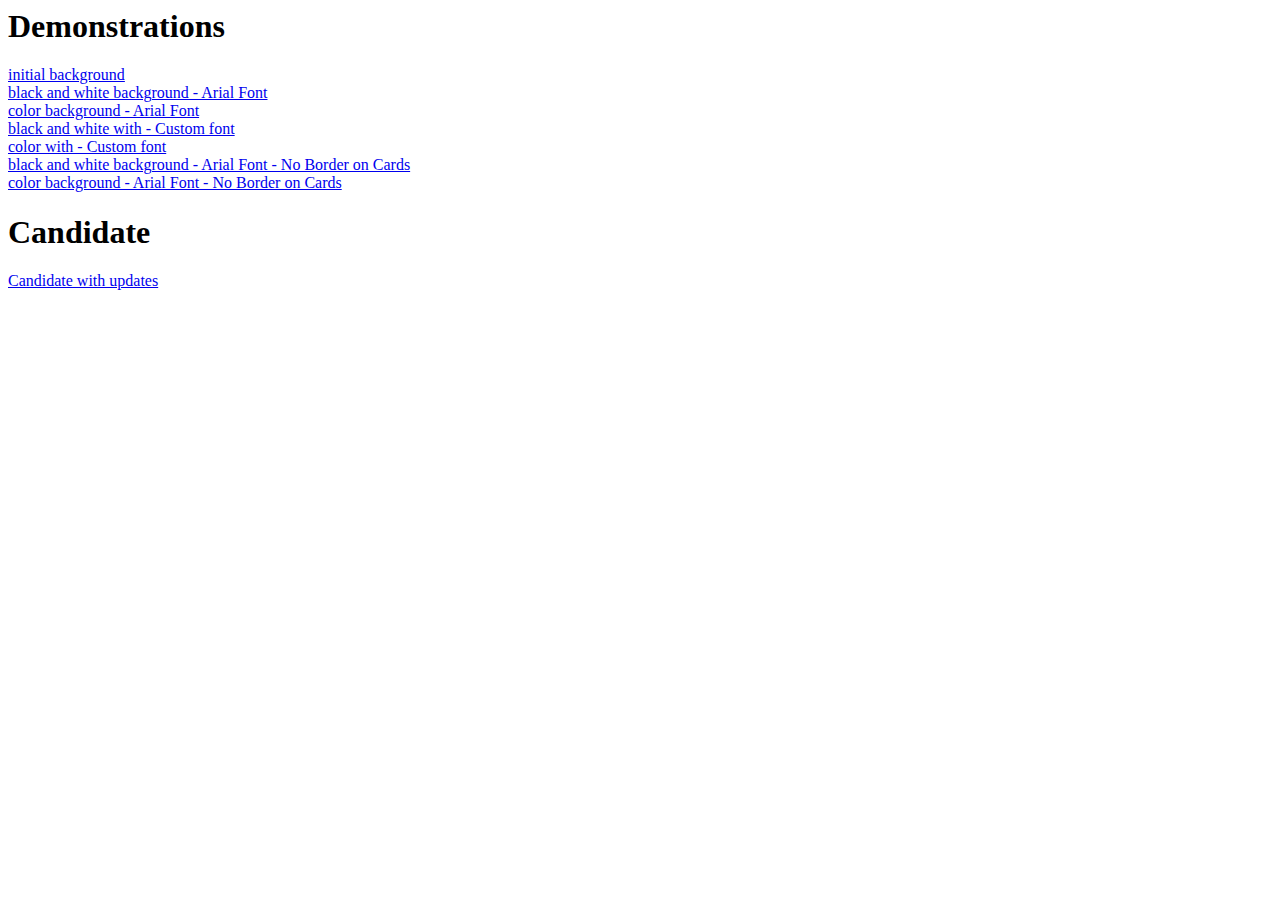
<file: index.html>
<html>

	<h1>Demonstrations</h1>
	<a href="./app/html/default.html">initial background</a></br>
	<a href="./app/html/version_1.html">black and white background - Arial Font</a></br>
	<a href="./app/html/version_2.html">color background - Arial Font</a></br>
	<a href="./app/html/version_3.html">black and white with - Custom font</a></br>
	<a href="./app/html/version_4.html">color with - Custom font</a></br>
	<a href="./app/html/version_5.html">black and white background - Arial Font - No Border on Cards</a></br>
        <a href="./app/html/version_6.html">color background - Arial Font - No Border on Cards</a></br>

	<h1>Candidate</h1>
	<a href="./app/html/candidate.html">Candidate with updates</a>
</html>
</file>
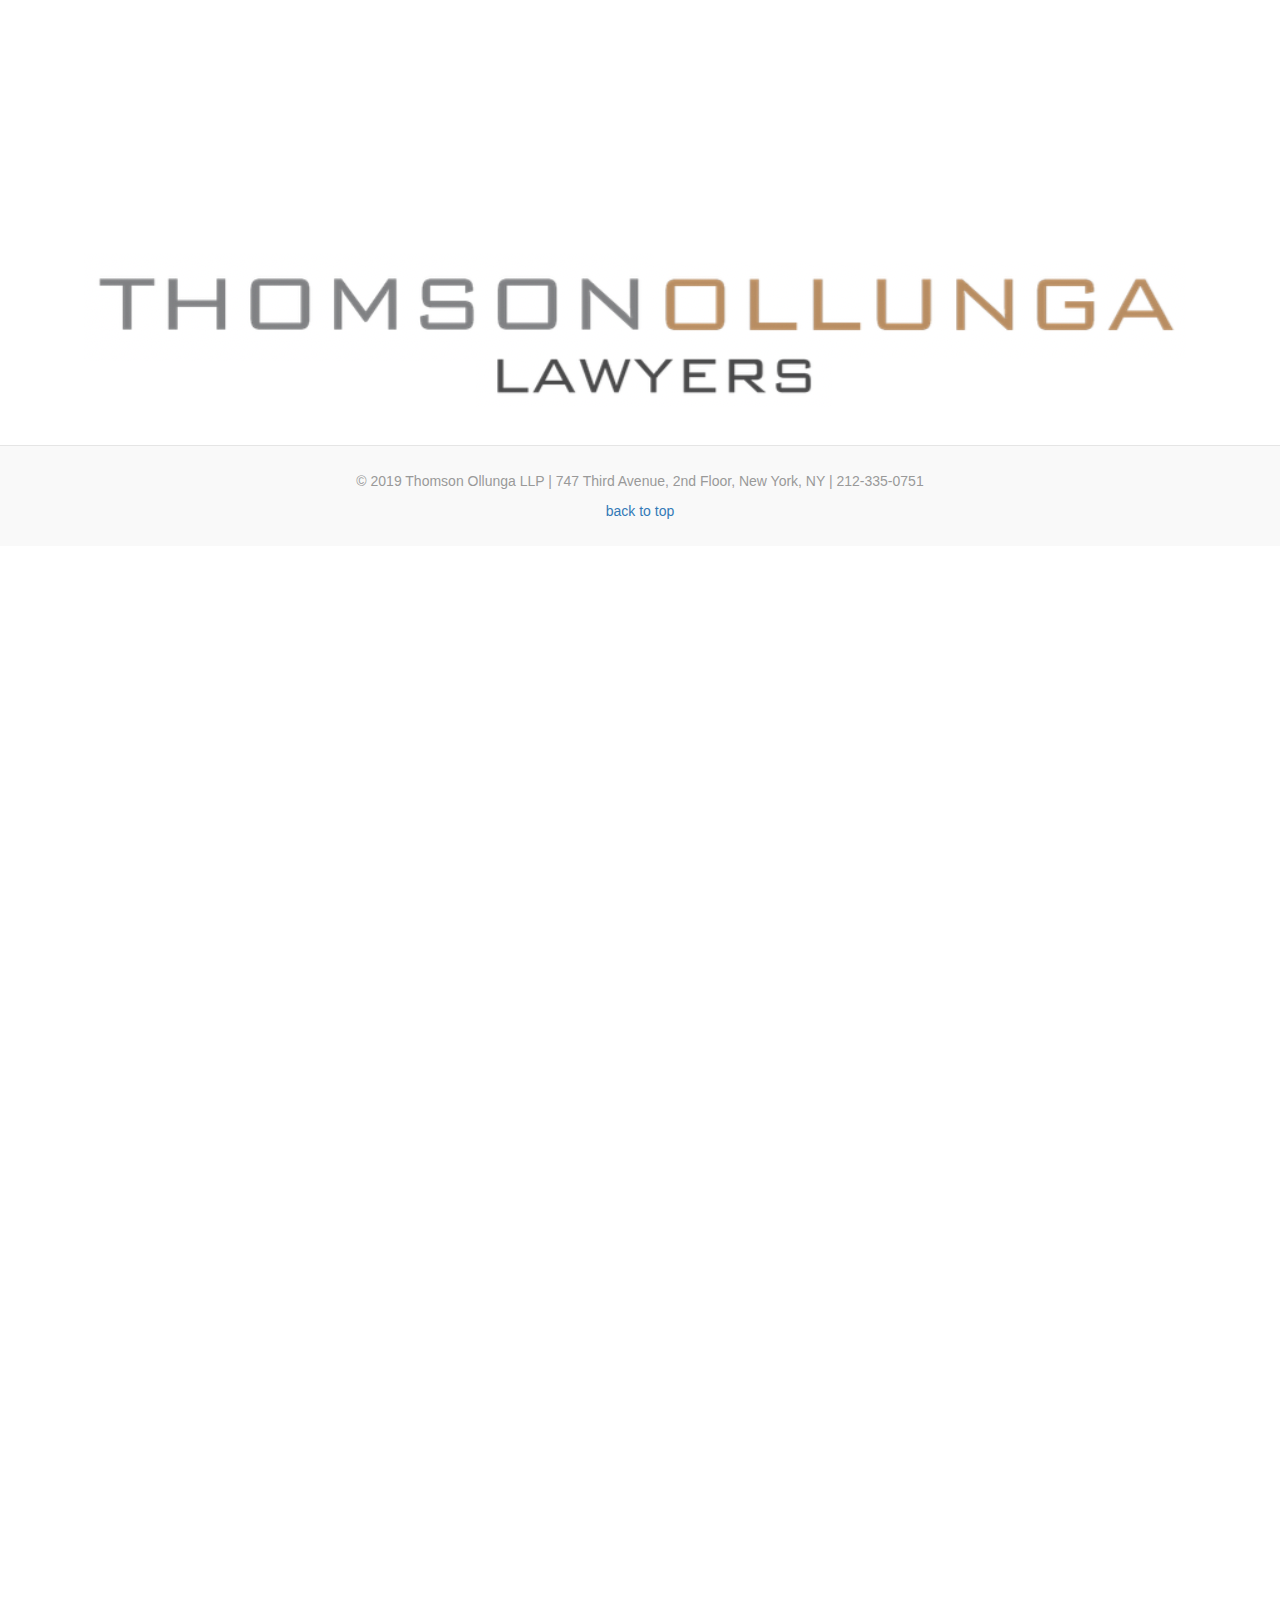
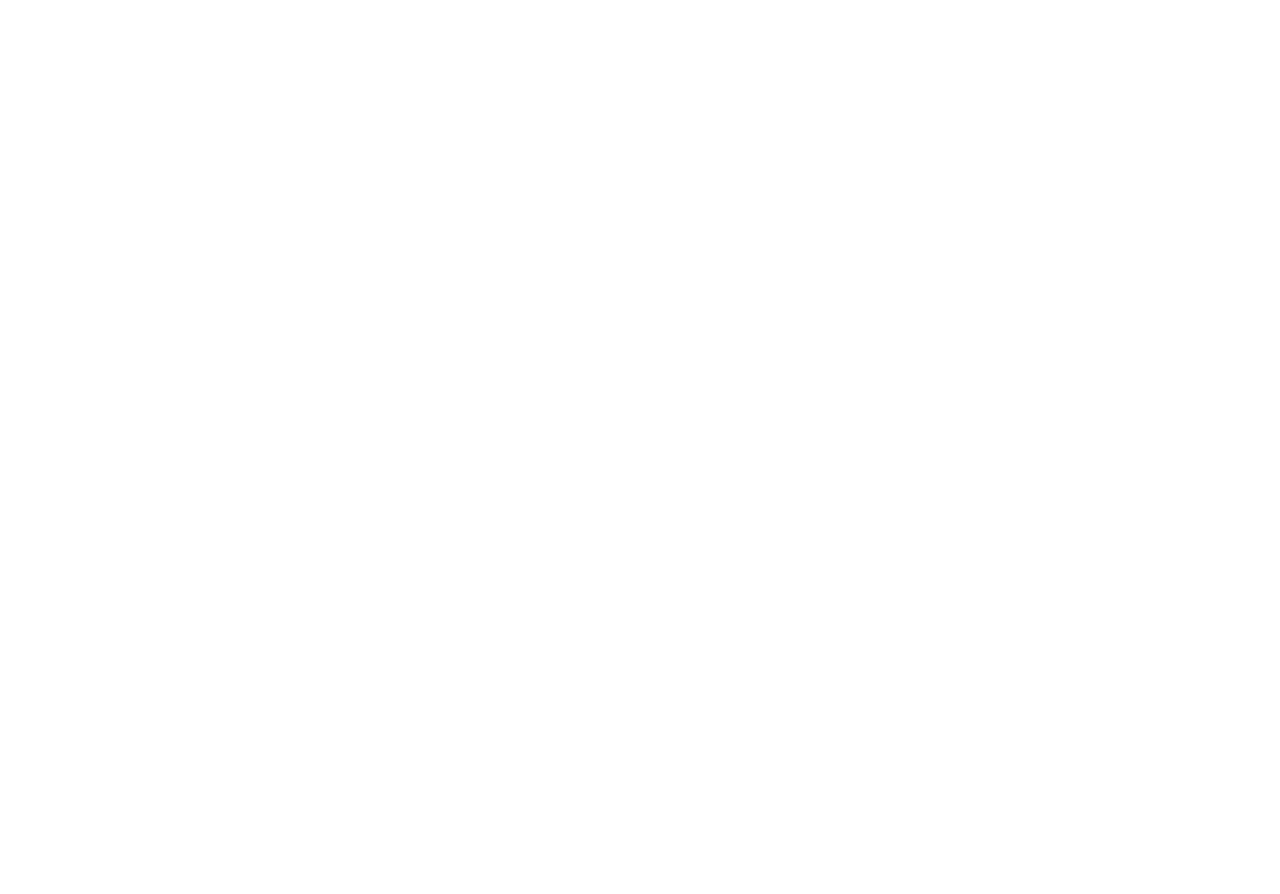
<file: app/html/candidate.html>
<!DOCTYPE html>
<html lang="en"><head>
    <meta charset="utf-8">
    <meta name="viewport" content="width=device-width, initial-scale=1, shrink-to-fit=no">
    <meta name="description" content="">
    <meta name="author" content="thomsonollunga llp">
    <title>TO LLP</title>


    <!-- Bootstrap core CSS -->
    <link href="./../css/bootstrap.css" rel="stylesheet">

    <link rel="stylesheet" href="https://stackpath.bootstrapcdn.com/bootstrap/4.1.3/css/bootstrap.min.css" integrity="sha384-MCw98/SFnGE8fJT3GXwEOngsV7Zt27NXFoaoApmYm81iuXoPkFOJwJ8ERdknLPMO" crossorigin="anonymous">
    <link rel="stylesheet" href="https://use.fontawesome.com/releases/v5.5.0/css/all.css" integrity="sha384-B4dIYHKNBt8Bc12p+WXckhzcICo0wtJAoU8YZTY5qE0Id1GSseTk6S+L3BlXeVIU" crossorigin="anonymous">

    <!-- Custom styles for this template -->
    <link href="./../css/site.css" rel="stylesheet">
    <link href="./../css/fixed_navbar.css" rel="stylesheet">
    <link href="./../css/searchbar.css" rel="stylesheet">
    <link href="./../css/contact-card.css" rel="stylesheet">
    <link href="./../css/general_inquiries.css" rel="stylesheet">
    <link href="./../css/bank-gothic.css" rel="stylesheet">
    <link href="./../css/responsive.css" rel="stylesheet">
  </head>
  <body class="arial-font">
	<nav class="navbar fixed-top">
		<div class="container-fluid">
		    <div class="nav">
		    </div>
		</div>
        </nav>
    <main class="">
    	<div class="about background-1">
	</div>
	<div class="container contact">
		<div class="contacts_cards">
		</div>
		<div class="d-flex flex-row justify-content-around align-center">
			<img src="./../images/thomsonollungallp-logo.png" class="thomson-ollunga-logo"></img>
		</div>
	</div>
	<div class="d-flex flex-row justify-content-around align-center picture-secondary">
	</div>
	</div>
    </main>
    <footer class="blog-footer">
	    <p>© 2019 Thomson Ollunga LLP | 747 Third Avenue, 2nd Floor, New York, NY | 212-335-0751</p>
        <p>
          <a href="#">back to top</a>
        </p>
    </footer>
     <script src="https://ajax.googleapis.com/ajax/libs/jquery/3.3.1/jquery.min.js"></script>
     <script src="./../js/elasticlunr.min.js"></script>
     <script src="./../js/bootstrap.min.js"></script>
     <script src="./../js/app.js"></script>

</body>
</html>
</file>
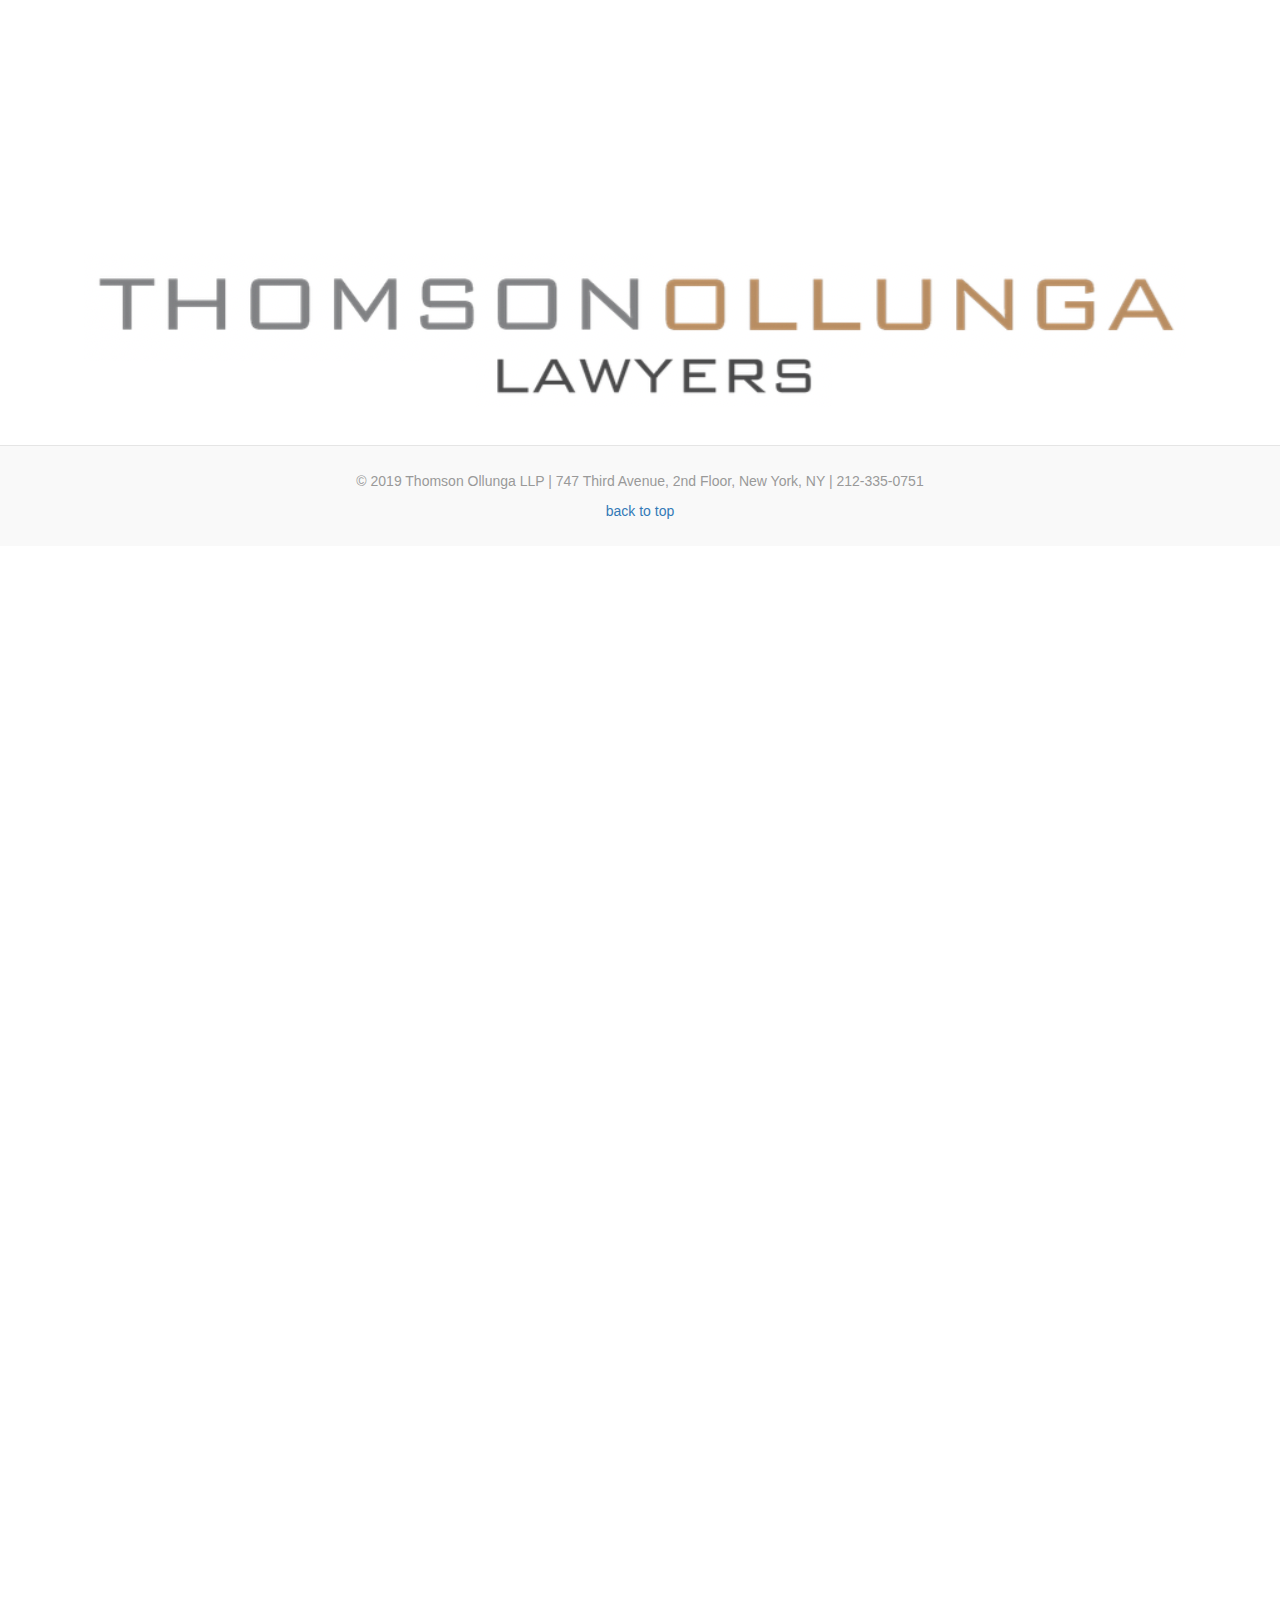
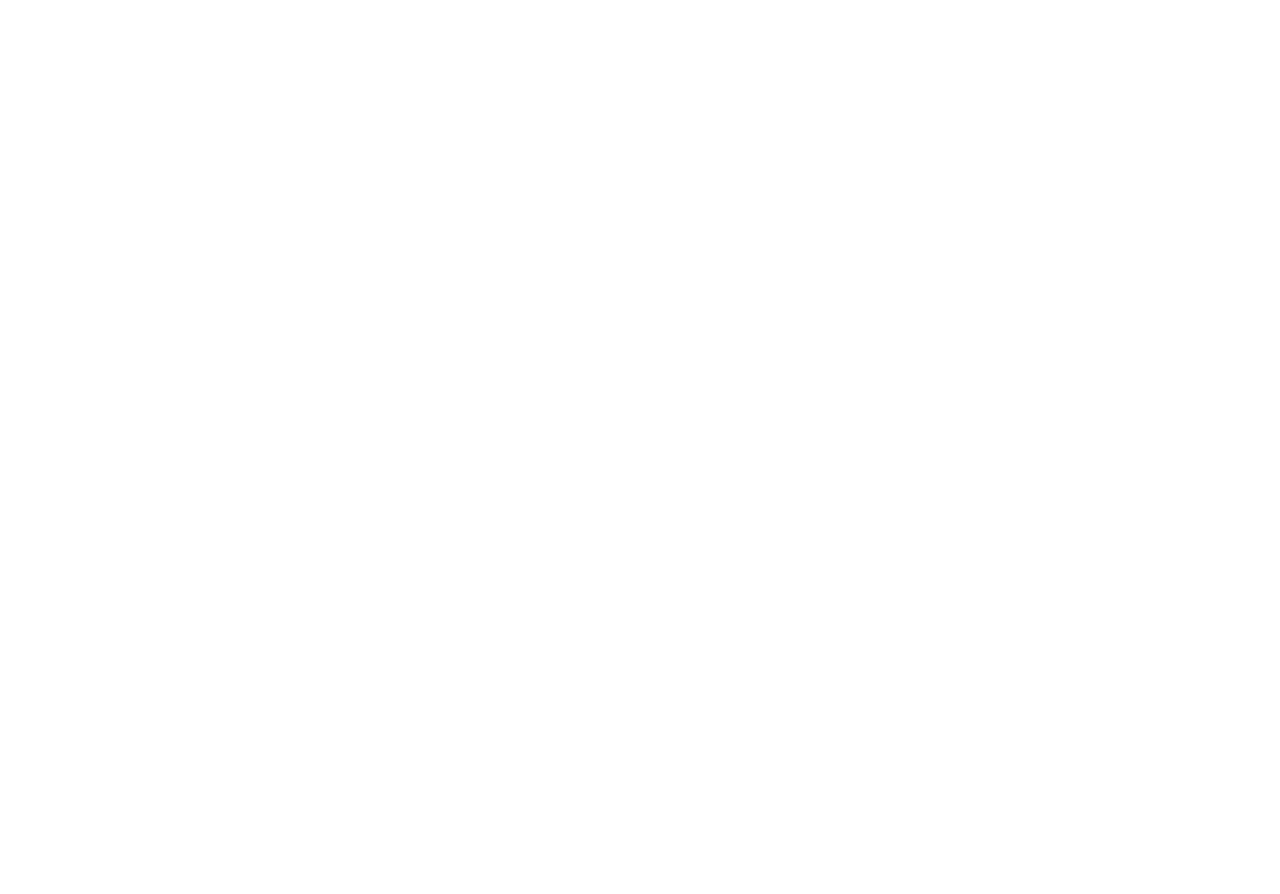
<file: app/html/version_1.html>
<!DOCTYPE html>
<html lang="en"><head>
    <meta charset="utf-8">
    <meta name="viewport" content="width=device-width, initial-scale=1, shrink-to-fit=no">
    <meta name="description" content="">
    <meta name="author" content="thomsonollunga llp">
    <title>TO LLP</title>


    <!-- Bootstrap core CSS -->
    <link href="./../css/bootstrap.css" rel="stylesheet">

    <link rel="stylesheet" href="https://stackpath.bootstrapcdn.com/bootstrap/4.1.3/css/bootstrap.min.css" integrity="sha384-MCw98/SFnGE8fJT3GXwEOngsV7Zt27NXFoaoApmYm81iuXoPkFOJwJ8ERdknLPMO" crossorigin="anonymous">
    <link rel="stylesheet" href="https://use.fontawesome.com/releases/v5.5.0/css/all.css" integrity="sha384-B4dIYHKNBt8Bc12p+WXckhzcICo0wtJAoU8YZTY5qE0Id1GSseTk6S+L3BlXeVIU" crossorigin="anonymous">

    <!-- Custom styles for this template -->
    <link href="./../css/site.css" rel="stylesheet">
    <link href="./../css/fixed_navbar.css" rel="stylesheet">
    <link href="./../css/searchbar.css" rel="stylesheet">
    <link href="./../css/contact-card.css" rel="stylesheet">
    <link href="./../css/general_inquiries.css" rel="stylesheet">
    <link href="./../css/responsive.css" rel="stylesheet">
  </head>
  <body class="arial-font">
	<nav class="navbar fixed-top">
		<div class="container-fluid">
		    <div class="nav">
		    </div>
		</div>
        </nav>
    <main class="">
    	<div class="about background-1">
	</div>
	<div class="container contact">
		<div class="contacts_cards">
		</div>
		<div class="d-flex flex-row justify-content-around align-center">
			<img src="./../images/thomsonollungallp-logo.png" class="thomson-ollunga-logo"></img>
		</div>
	</div>
	<div class="d-flex flex-row justify-content-around align-center picture-secondary">
	</div>
	</div>
    </main>
    <footer class="blog-footer">
	    <p>© 2019 Thomson Ollunga LLP | 747 Third Avenue, 2nd Floor, New York, NY | 212-335-0751</p>
        <p>
          <a href="#">back to top</a>
        </p>
    </footer>
     <script src="https://ajax.googleapis.com/ajax/libs/jquery/3.3.1/jquery.min.js"></script>
     <script src="./../js/elasticlunr.min.js"></script>
     <script src="./../js/bootstrap.min.js"></script>
     <script src="./../js/app.js"></script>

</body>
</html>
</file>
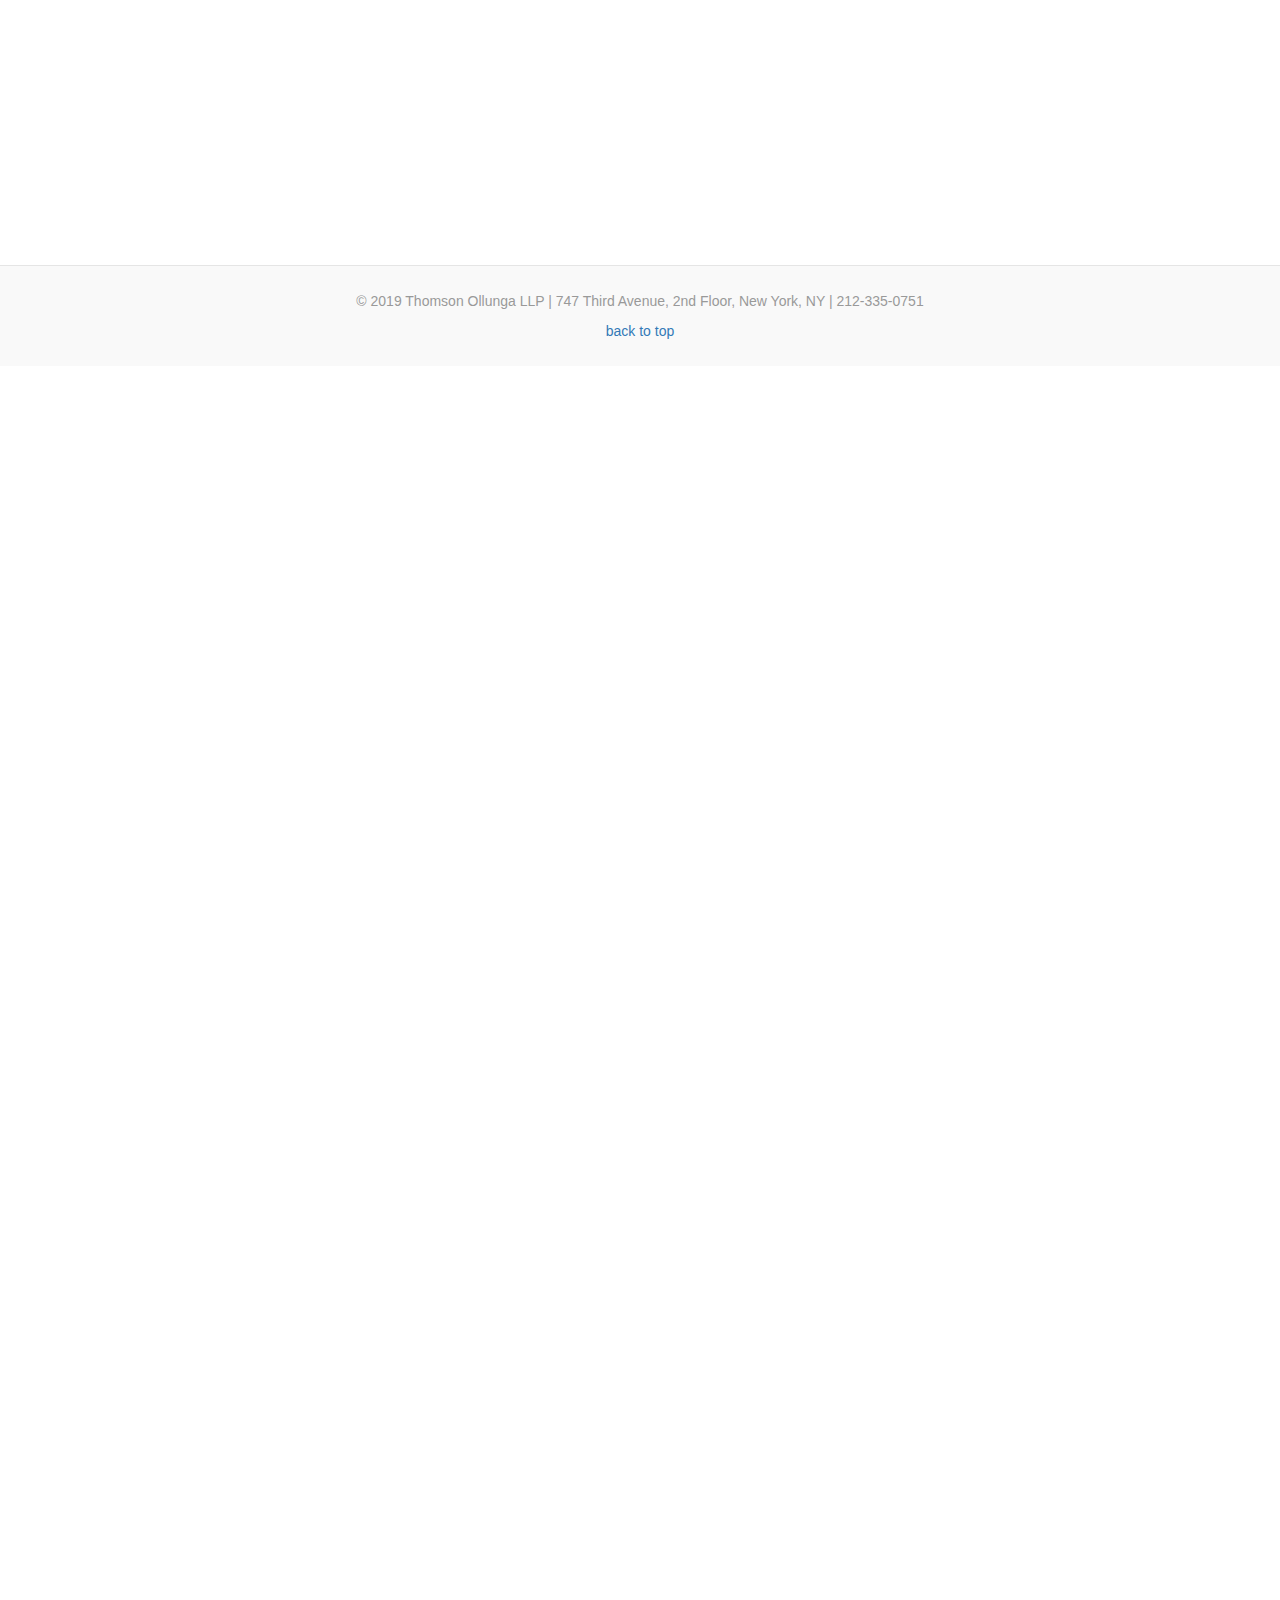
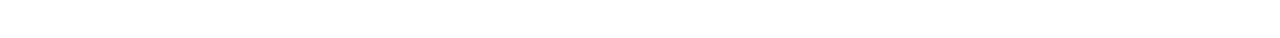
<file: app/html/version_2.html>
<!DOCTYPE html>
<html lang="en"><head>
    <meta charset="utf-8">
    <meta name="viewport" content="width=device-width, initial-scale=1, shrink-to-fit=no">
    <meta name="description" content="">
    <meta name="author" content="thomsonollunga llp">
    <title>TO LLP</title>


    <!-- Bootstrap core CSS -->
    <link href="./../css/bootstrap.css" rel="stylesheet">

    <link rel="stylesheet" href="https://stackpath.bootstrapcdn.com/bootstrap/4.1.3/css/bootstrap.min.css" integrity="sha384-MCw98/SFnGE8fJT3GXwEOngsV7Zt27NXFoaoApmYm81iuXoPkFOJwJ8ERdknLPMO" crossorigin="anonymous">
    <link rel="stylesheet" href="https://use.fontawesome.com/releases/v5.5.0/css/all.css" integrity="sha384-B4dIYHKNBt8Bc12p+WXckhzcICo0wtJAoU8YZTY5qE0Id1GSseTk6S+L3BlXeVIU" crossorigin="anonymous">

    <!-- Custom styles for this template -->
    <link href="./../css/site.css" rel="stylesheet">
    <link href="./../css/fixed_navbar.css" rel="stylesheet">
    <link href="./../css/searchbar.css" rel="stylesheet">
    <link href="./../css/contact-card.css" rel="stylesheet">
  </head>
  <body class="arial-font">
	<nav class="navbar fixed-top">
		<div class="container-fluid">
		    <div class="nav">
		    </div>
		</div>
        </nav>
    <main class="">
    	<div class="about background-2">
	</div>
	<div class="container contact">
		<div class="contacts_cards">
		</div>
	</div>
    </main>
    <footer class="blog-footer">
	    <p>© 2019 Thomson Ollunga LLP | 747 Third Avenue, 2nd Floor, New York, NY | 212-335-0751</p>
        <p>
          <a href="#">back to top</a>
        </p>
    </footer>
     <script src="https://ajax.googleapis.com/ajax/libs/jquery/3.3.1/jquery.min.js"></script>
     <script src="./../js/elasticlunr.min.js"></script>
     <script src="./../js/bootstrap.min.js"></script>
     <script src="./../js/app.js"></script>

</body>
</html>
</file>
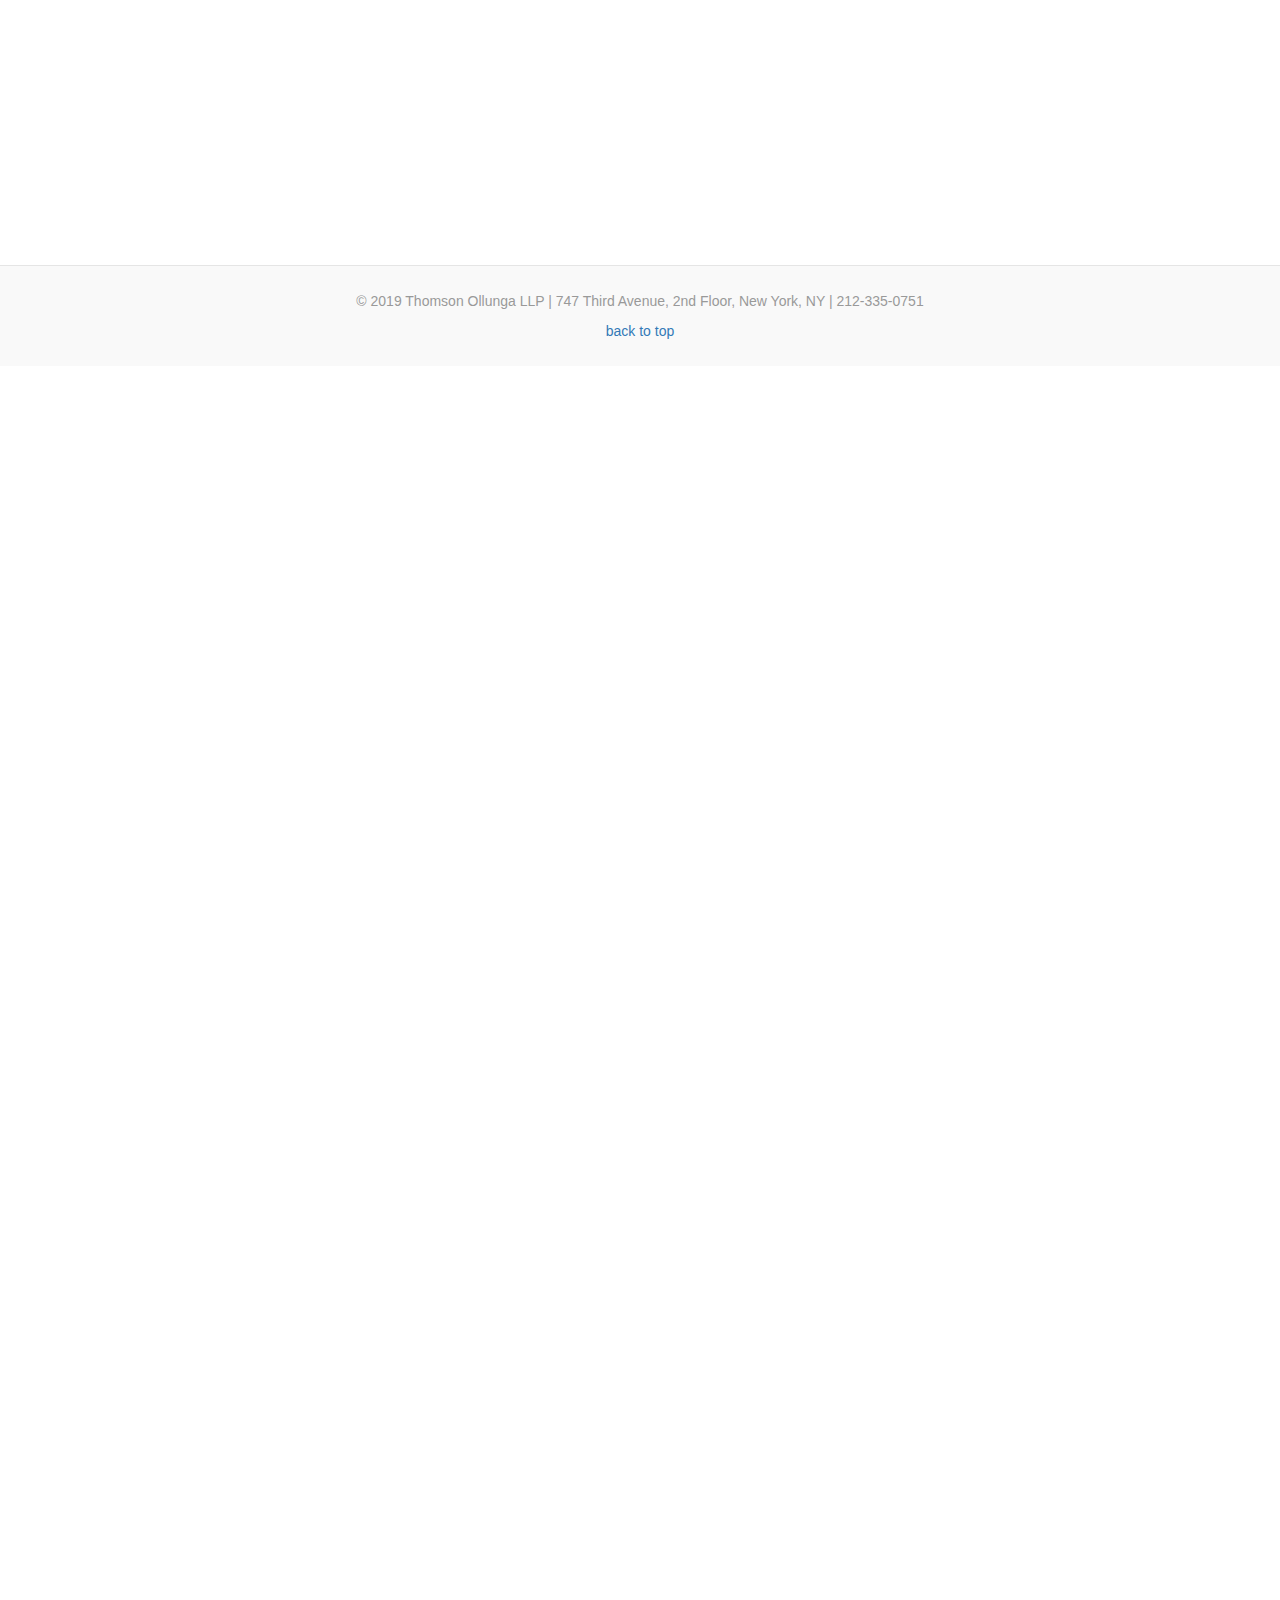
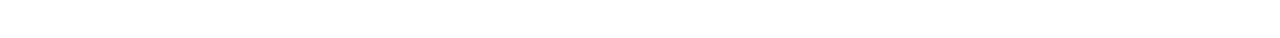
<file: app/html/version_3.html>
<!DOCTYPE html>
<html lang="en"><head>
    <meta charset="utf-8">
    <meta name="viewport" content="width=device-width, initial-scale=1, shrink-to-fit=no">
    <meta name="description" content="">
    <meta name="author" content="thomsonollunga llp">
    <title>TO LLP</title>


    <!-- Bootstrap core CSS -->
    <link href="./../css/bootstrap.css" rel="stylesheet">

    <link rel="stylesheet" href="https://stackpath.bootstrapcdn.com/bootstrap/4.1.3/css/bootstrap.min.css" integrity="sha384-MCw98/SFnGE8fJT3GXwEOngsV7Zt27NXFoaoApmYm81iuXoPkFOJwJ8ERdknLPMO" crossorigin="anonymous">
    <link rel="stylesheet" href="https://use.fontawesome.com/releases/v5.5.0/css/all.css" integrity="sha384-B4dIYHKNBt8Bc12p+WXckhzcICo0wtJAoU8YZTY5qE0Id1GSseTk6S+L3BlXeVIU" crossorigin="anonymous">

    <!-- Custom styles for this template -->
    <link href="./../css/site.css" rel="stylesheet">
    <link href="./../css/fixed_navbar.css" rel="stylesheet">
    <link href="./../css/searchbar.css" rel="stylesheet">
    <link href="./../css/bank-gothic.css" rel="stylesheet">
    <link href="./../css/contact-card.css" rel="stylesheet">
  </head>
  <body class="bank-gothic">
	<nav class="navbar fixed-top">
		<div class="container-fluid">
		    <div class="nav">
		    </div>
		</div>
        </nav>
    <main class="">
    	<div class="about background-1">
	</div>
	<div class="container contact">
		<div class="contacts_cards">
		</div>
	</div>
    </main>
    <footer class="blog-footer">
	    <p>© 2019 Thomson Ollunga LLP | 747 Third Avenue, 2nd Floor, New York, NY | 212-335-0751</p>
        <p>
          <a href="#">back to top</a>
        </p>
    </footer>
     <script src="https://ajax.googleapis.com/ajax/libs/jquery/3.3.1/jquery.min.js"></script>
     <script src="./../js/elasticlunr.min.js"></script>
     <script src="./../js/bootstrap.min.js"></script>
     <script src="./../js/app.js"></script>
</body>
</html>
</file>
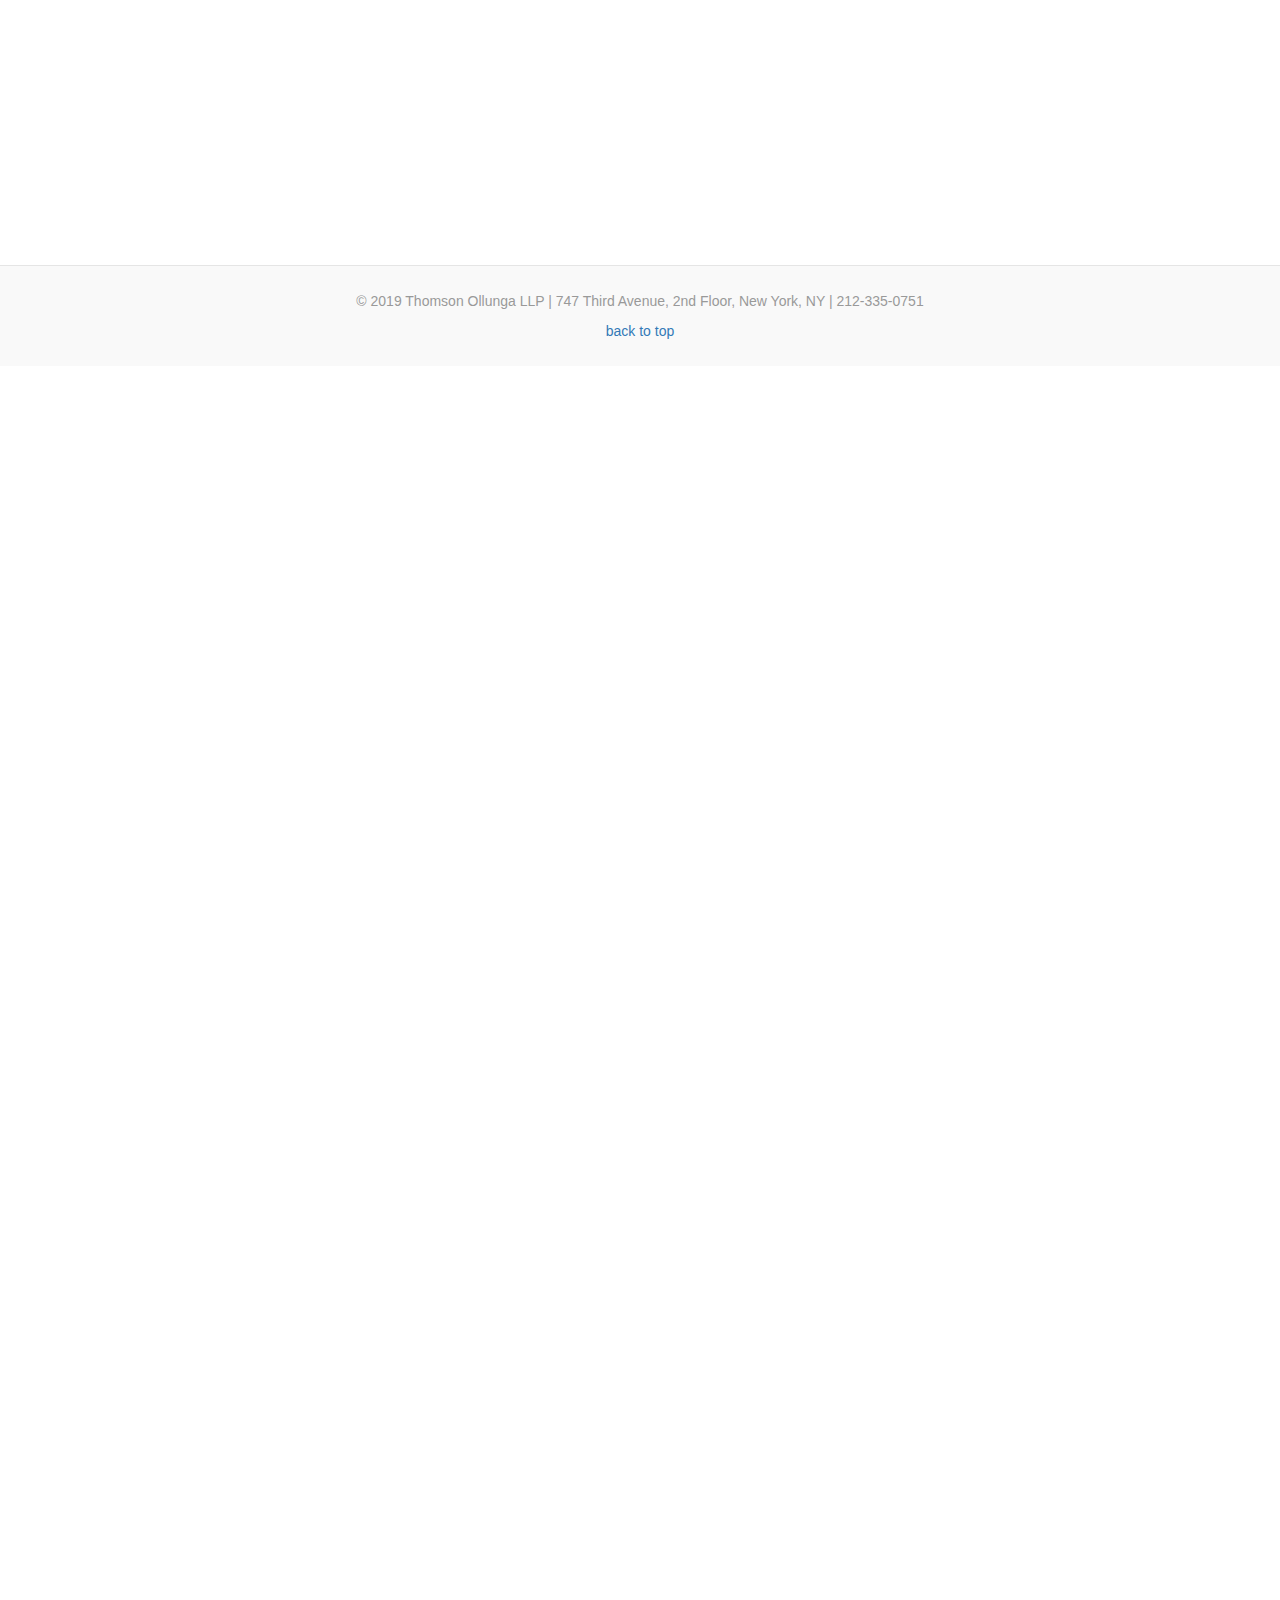
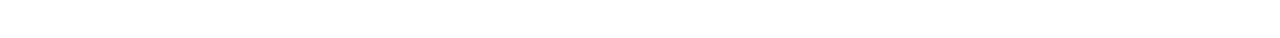
<file: app/html/version_4.html>
<!DOCTYPE html>
<html lang="en"><head>
    <meta charset="utf-8">
    <meta name="viewport" content="width=device-width, initial-scale=1, shrink-to-fit=no">
    <meta name="description" content="">
    <meta name="author" content="thomsonollunga llp">
    <title>TO LLP</title>


    <!-- Bootstrap core CSS -->
    <link href="./../css/bootstrap.css" rel="stylesheet">

    <link rel="stylesheet" href="https://stackpath.bootstrapcdn.com/bootstrap/4.1.3/css/bootstrap.min.css" integrity="sha384-MCw98/SFnGE8fJT3GXwEOngsV7Zt27NXFoaoApmYm81iuXoPkFOJwJ8ERdknLPMO" crossorigin="anonymous">
    <link rel="stylesheet" href="https://use.fontawesome.com/releases/v5.5.0/css/all.css" integrity="sha384-B4dIYHKNBt8Bc12p+WXckhzcICo0wtJAoU8YZTY5qE0Id1GSseTk6S+L3BlXeVIU" crossorigin="anonymous">

    <!-- Custom styles for this template -->
    <link href="./../css/site.css" rel="stylesheet">
    <link href="./../css/fixed_navbar.css" rel="stylesheet">
    <link href="./../css/searchbar.css" rel="stylesheet">
    <link href="./../css/bank-gothic.css" rel="stylesheet">
    <link href="./../css/contact-card.css" rel="stylesheet">
  </head>
  <body class="bank-gothic">
	<nav class="navbar fixed-top">
		<div class="container-fluid">
		    <div class="nav">
		    </div>
		</div>
        </nav>
    <main class="">
    	<div class="about background-2">
	</div>
	<div class="container contact">
		<div class="contacts_cards">
		</div>
	</div>
    </main>
    <footer class="blog-footer">
	    <p>© 2019 Thomson Ollunga LLP | 747 Third Avenue, 2nd Floor, New York, NY | 212-335-0751</p>
        <p>
          <a href="#">back to top</a>
        </p>
    </footer>
     <script src="https://ajax.googleapis.com/ajax/libs/jquery/3.3.1/jquery.min.js"></script>
     <script src="./../js/elasticlunr.min.js"></script>
     <script src="./../js/bootstrap.min.js"></script>
     <script src="./../js/app.js"></script>

</body>
</html>
</file>
<file: app/css/site.css>
.picture-secondary{
	background-image: url("./../images/new-york-691072_1920.jpg");
	width: auto;	
}
.thomson-ollunga-logo {
	max-height: 30vh;
	width: auto;
}
.name_section{
	max-width: 100%;
}
.phone_number_section{
	max-width: 100%;
}
.email_address_section{
	max-width: 100%;
}
.search_box_div{
	padding: 12vh 0 12vh 0;
}
.contacts_cards > h1, div{
	color: grey;
}
/*
 * .contact-card {
	border-style: solid;
	margin: 1em 1em 1em 1em;
}
*/
	/*
.cc-noborder {
	border-style: none;
}
*/
	/*
@media screen and (max-device-width: 1200px){
	img.picture {
                height: 10vh;
                width: auto;
		margin-top: 2.25em;
        }
        img.picture.general-inquiries {
                max-height: 3vh;
        }
}
@media screen
	and (min-device-width:1600px){
	img.picture {
                max-height: 10vh;
                width: auto;
		margin-top: 2.25em;
        }
        img.picture.general-inquiries {
                max-height: 6vh;
        }
}
*/
/* ----------- Non-Retina Screens ----------- */
/*
 * @media screen 
  and (min-device-width: 1200px) 
  and (max-device-width: 1600px) 
  and (-webkit-min-device-pixel-ratio: 1) { 
	img.picture {
                max-height: 15vh;
                width: auto;
		margin-top: 2.25em;
	}
	img.picture.general-inquiries {
        	max-height: 6vh;
	}
	}
 */
/* ----------- Retina Screens ----------- */
/*
 * @media screen 
  and (min-device-width: 1200px) 
  and (max-device-width: 1600px) 
  and (-webkit-min-device-pixel-ratio: 2)
  and (min-resolution: 192dpi) { 
	img.picture {
                max-height: 20vh;
                width: auto;
		margin-top: 2.25em;
        }
        img.picture.general-inquiries { 
                max-height: 12vh;
        }
}
*/
.specialty {
	padding: 2em;
}
.contact_details_section {
	padding: 0.5em;
}
.brand {
    position: relative;
    left: 50%;
    display: block;
    transform: translateX(-50%);
}
.contact {
	margin-top: 2em;
	margin-bottom: 1.5em;
}
.about-section {
	padding: 40vh 15px 10vh 15px;
	margin-right: auto;
	margin-left: 0px;
	margin-bottom: 10vh;
	color: white;
}
.about-section > h1 {
	padding: 10vh 15px 10vh 15px;
	background-color: rgba(0, 0, 0, 0.6);
}
.about {
	/*background-image:url("../images/new-york-city-336475_1920.jpg");*/
	/*background-image:url("../images/manhattan-336708_1920.jpg");*/
	/*background-image:url("../images/manhattan-407703_1920.jpg");*/
        background-repeat: no-repeat;
        background-size: cover;
}

.main-class {
	background-image:url("../images/new-york-city-336475_1920.jpg");
	background-repeat: no-repeat;
	background-size: cover;
}
/* stylelint-disable selector-list-comma-newline-after */
.content-with-padding {
  padding-bottom: 2em;
  padding-left:2em;
  padding-right:2em;
  padding-top:2em;
}
.heading-logo {
  height: 7vh;
  margin-top: 2vh;
}
.blog-header {
  line-height: 1;
  border-bottom: 1px solid #e5e5e5;
}
/*
.blog-header-logo {
  font-family: "Playfair Display", Georgia, "Times New Roman", serif;
  font-size: 2.25rem;
}
*/

.blog-header-logo:hover {
  text-decoration: none;
}
/*
h1, h2, h3, h4, h5, h6 {
  font-family: "Playfair Display", Georgia, "Times New Roman", serif;
}
*/
.display-4 {
  font-size: 2.5rem;
}
@media (min-width: 768px) {
  .display-4 {
    font-size: 3rem;
  }
}

.nav-scroller {
  position: relative; 
  z-index: 2;
  height: 2.75rem;
  overflow-y: hidden;
}

.nav-scroller .nav {
  display: -ms-flexbox;
  display: flex;
  -ms-flex-wrap: nowrap;
  flex-wrap: nowrap;
  padding-bottom: 1rem;
  margin-top: -1px;
  overflow-x: auto;
  text-align: center;
  white-space: nowrap;
  -webkit-overflow-scrolling: touch;
}

.nav-scroller .nav-link {
  padding-top: .75rem;
  padding-bottom: .75rem;
  font-size: .875rem;
}

.card-img-right {
  height: 100%;
  border-radius: 0 3px 3px 0;
}

.flex-auto {
  -ms-flex: 0 0 auto;
  flex: 0 0 auto;
}

.h-250 { height: 250px; }
@media (min-width: 768px) {
  .h-md-250 { height: 250px; }
}

/*
 * Blog name and description
 */
.blog-title {
  margin-bottom: 0;
  font-size: 2rem;
  font-weight: 400;
}
.blog-description {
  font-size: 1.1rem;
  color: #999;
}

@media (min-width: 40em) {
  .blog-title {
    font-size: 3.5rem;
  }
}

/* Pagination */
.blog-pagination {
  margin-bottom: 4rem;
}
.blog-pagination > .btn {
  border-radius: 2rem;
}

/*
 * Blog posts
 */
.blog-post {
  margin-bottom: 4rem;
}
.blog-post-title {
  margin-bottom: .25rem;
  font-size: 2.5rem;
}
.blog-post-meta {
  margin-bottom: 1.25rem;
  color: #999;
}

/*
 * Footer
 */
.blog-footer {
  padding: 2.5rem 0;
  color: #999;
  text-align: center;
  background-color: #f9f9f9;
  border-top: .05rem solid #e5e5e5;
}
.blog-footer p:last-child {
  margin-bottom: 0;
}
</file>
<file: app/css/fixed_navbar.css>
body {
  padding-top: 12vh;
  color: white;
}
.arial-font h1,span,h3,a {
  font-family: Arial;
  font-weight: normal;
  font-style: normal;
}
.default-background {
	background-image:url("../images/new-york-city-336475_1920.jpg");
}
.background-1{
        background-image:url("../images/manhattan-336708_1920.jpg");
}
.background-2{
        background-image:url("../images/manhattan-407703_1920.jpg");
}
.navbar {
	background-color: white;
	height: 12vh;
	min-height:12vh;
}
</file>
<file: app/css/searchbar.css>
.searchbar{
    margin-bottom: auto;
    margin-top: auto;
    height: 60px;
    background-color: #353b48;
    border-radius: 30px;
    padding: 10px;
    }

    .search_input{
    color: white;
    border: 0;
    outline: 0;
    background: none;
    width: 0;
    caret-color:transparent;
    line-height: 40px;
    transition: width 0.4s linear;
    }

    .searchbar:hover > .search_input{
    padding: 0 10px;
    width: 450px;
    caret-color:red;
    transition: width 0.4s linear;
    }

    .searchbar:hover > .search_icon{
    background: white;
    color: #e74c3c;
    }

    .search_icon{
    height: 40px;
    width: 40px;
    float: right;
    display: flex;
    justify-content: center;
    align-items: center;
    border-radius: 50%;
    color:white;
    }
</file>
<file: app/css/contact-card.css>
.contact-card{
	border-style: none;
	border-width: thin;
	border-color: black;
	margin: 2em 1em 2em 1em;
}
.cc-noborder {
        border-style: none;
}
.h1-center-aligned {
	text-align: center;
}
h3 {
	text-align: center;	
}
.span-center-aligned {
	text-align: center;
	color:black;
	font-size:1.5em;
}
</file>
<file: app/css/general_inquiries.css>
.address_section a {
	font-size:2em;
}
.span-center-aligned.address {
	color: white;
	font-size: 2em;
}
.address_section a:not([href]):not([tabindex]) {
    color: white;
    font-size:em;
}
</file>
<file: app/css/bank-gothic.css>
@font-face {
        font-family: "BankGothic";
        src: url("../fonts/bankgothic-regular.ttf");
}

.bank-gothic > span {
  font-family: "BankGothic", Arial;
  font-weight:normal;
  font-style:normal;
  line-height: 2;
  word-spacing: 0.25em;
}
.bank-gothic > span > a {
  font-family: "BankGothic", Arial;
  font-weight:normal;
  font-style:normal;
  line-height: 2;
  word-spacing: 0.25em;
}
</file>
<file: app/css/responsive.css>
@media screen and (max-device-width: 1024px){
	.about-section > h1 {
		margin-top:5vh;
		padding-bottom: 2vh;
	}
	.thomson-ollunga-logo {
                max-height:7vh;
        }
        img.picture {
                height: 10vh;
                width: auto;
                margin-top: 2.25em;
        }
        img.picture.general-inquiries {
                max-height: 3vh;
        }

}
@media screen and (min-device-width:1024px )
	and (max-device-width: 1200px){
	.thomson-ollunga-logo {
		max-height:8vh;
	}
	img.picture {
                height: 10vh;
                width: auto;
                margin-top: 2.25em;
        }
        img.picture.general-inquiries {
                max-height: 3vh;
        }
}
/* ----------- Non-Retina Screens ----------- */
@media screen 
  and (min-device-width: 1200px) 
  and (max-device-width: 1600px) 
  and (-webkit-min-device-pixel-ratio: 1) {
        img.picture {
                max-height: 15vh;
                width: auto;
                margin-top: 2.25em;
        }
        img.picture.general-inquiries {
                max-height: 6vh;
        }
}

/* ----------- Retina Screens ----------- */
@media screen 
  and (min-device-width: 1200px) 
  and (max-device-width: 1600px) 
  and (-webkit-min-device-pixel-ratio: 2)
  and (min-resolution: 192dpi) {
        img.picture {
                max-height: 20vh;
                width: auto;
                margin-top: 2.25em;
        }
        img.picture.general-inquiries {
                max-height: 12vh;
        }
}
@media screen
        and (min-device-width:1600px){
        img.picture {
                max-height: 10vh;
                width: auto;
                margin-top: 2.25em;
        }
        img.picture.general-inquiries {
                max-height: 6vh;
        }
}
</file>
